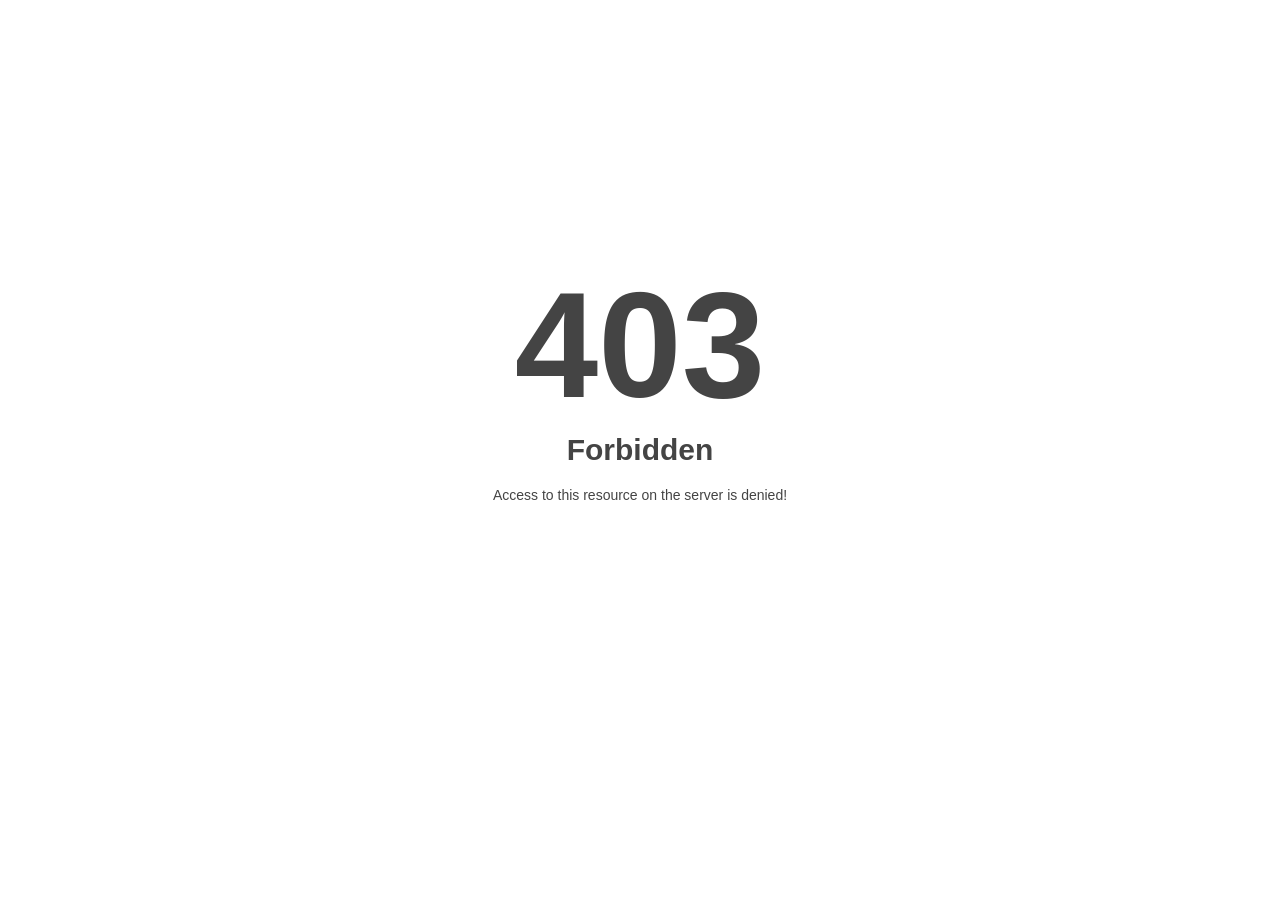
<file: css/index.html>
<!DOCTYPE html>
<html style="height:100%">
<head>
<meta name="viewport" content="width=device-width, initial-scale=1, shrink-to-fit=no" />
<title> 403 Forbidden
</title></head>
<body style="color: #444; margin:0;font: normal 14px/20px Arial, Helvetica, sans-serif; height:100%; background-color: #fff;">
<div style="height:auto; min-height:100%; ">     <div style="text-align: center; width:800px; margin-left: -400px; position:absolute; top: 30%; left:50%;">
        <h1 style="margin:0; font-size:150px; line-height:150px; font-weight:bold;">403</h1>
<h2 style="margin-top:20px;font-size: 30px;">Forbidden
</h2>
<p>Access to this resource on the server is denied!</p>
</div></div></body></html>
</file>
